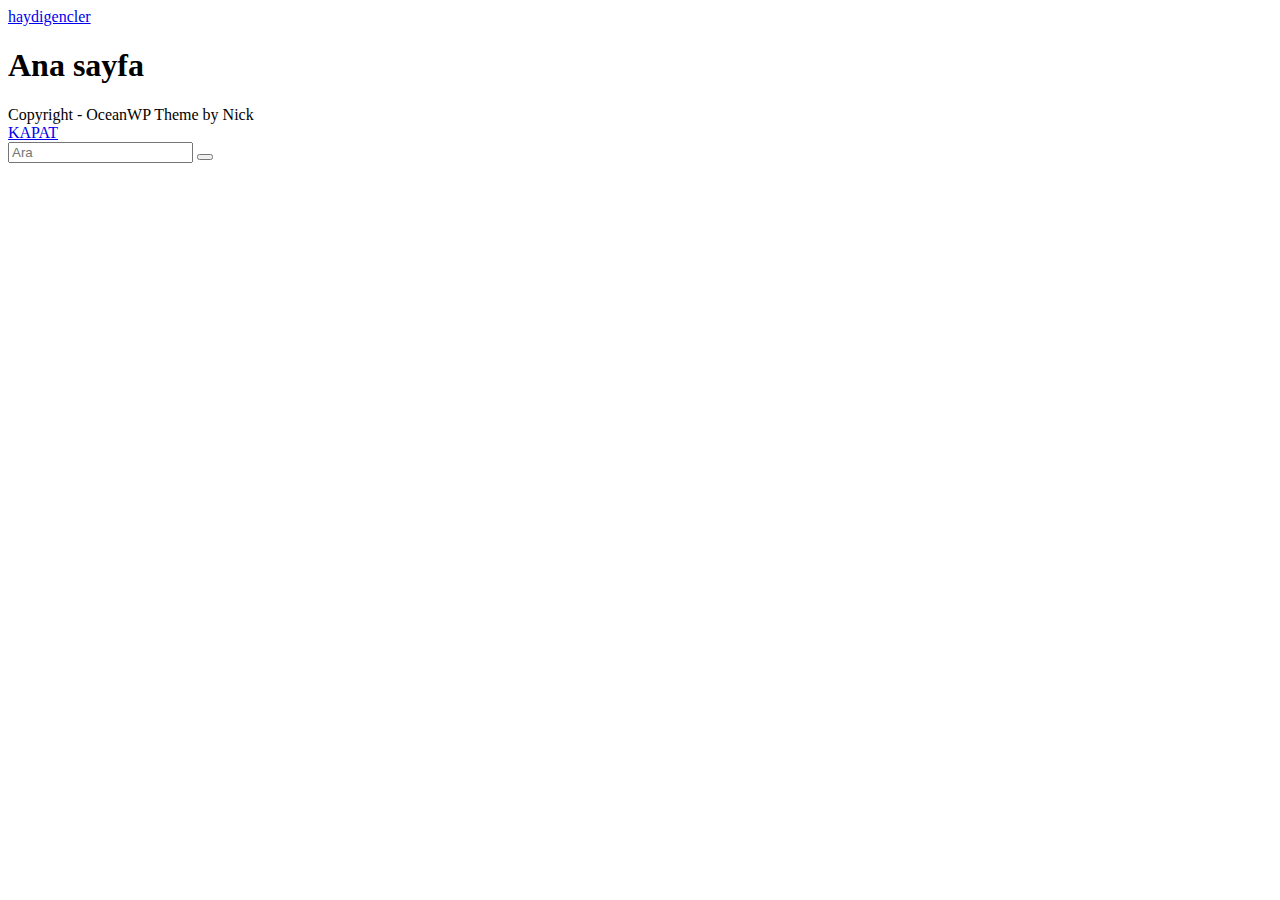
<file: wp-content/uploads/wp-static-html-output-1578083897/index.html>
<!DOCTYPE html>
<html class="html" lang="tr" itemscope itemtype="http://schema.org/WebPage">
<head>
	<meta charset="UTF-8">
	

	<title>haydigencler – Ben Sporcunun Zeki, Çevik ve ahlaklısını severim.</title>
<meta name="viewport" content="width=device-width, initial-scale=1"><link rel="dns-prefetch" href="//s.w.org">


<link rel="stylesheet" id="wp-block-library-css" href="http://mystaticsite.com/wp-includes/css/dist/block-library/style.min.css" type="text/css" media="all">
<link rel="stylesheet" id="wp-block-library-theme-css" href="http://mystaticsite.com/wp-includes/css/dist/block-library/theme.min.css" type="text/css" media="all">
<link rel="stylesheet" id="font-awesome-css" href="http://mystaticsite.com/wp-content/themes/oceanwp/assets/fonts/fontawesome/css/all.min.css" type="text/css" media="all">
<link rel="stylesheet" id="simple-line-icons-css" href="http://mystaticsite.com/wp-content/themes/oceanwp/assets/css/third/simple-line-icons.min.css" type="text/css" media="all">
<link rel="stylesheet" id="magnific-popup-css" href="http://mystaticsite.com/wp-content/themes/oceanwp/assets/css/third/magnific-popup.min.css" type="text/css" media="all">
<link rel="stylesheet" id="slick-css" href="http://mystaticsite.com/wp-content/themes/oceanwp/assets/css/third/slick.min.css" type="text/css" media="all">
<link rel="stylesheet" id="oceanwp-style-css" href="http://mystaticsite.com/wp-content/themes/oceanwp/assets/css/style.min.css" type="text/css" media="all">
<link rel="stylesheet" id="elementor-icons-css" href="http://mystaticsite.com/wp-content/plugins/elementor/assets/lib/eicons/css/elementor-icons.min.css" type="text/css" media="all">
<link rel="stylesheet" id="elementor-animations-css" href="http://mystaticsite.com/wp-content/plugins/elementor/assets/lib/animations/animations.min.css" type="text/css" media="all">
<link rel="stylesheet" id="elementor-frontend-css" href="http://mystaticsite.com/wp-content/plugins/elementor/assets/css/frontend.min.css" type="text/css" media="all">
<link rel="stylesheet" id="elementor-global-css" href="http://mystaticsite.com/wp-content/uploads/elementor/css/global.css" type="text/css" media="all">
<link rel="stylesheet" id="oe-widgets-style-css" href="http://mystaticsite.com/wp-content/plugins/ocean-extra/assets/css/widgets.css" type="text/css" media="all">
<link rel="stylesheet" id="oceanwp-custom-css" href="http://mystaticsite.com/wp-content/uploads/oceanwp/custom-style.css" type="text/css" media="all">
<link rel="stylesheet" id="google-fonts-1-css" href="https://fonts.googleapis.com/css?family=Roboto%3A100%2C100italic%2C200%2C200italic%2C300%2C300italic%2C400%2C400italic%2C500%2C500italic%2C600%2C600italic%2C700%2C700italic%2C800%2C800italic%2C900%2C900italic%7CRoboto+Slab%3A100%2C100italic%2C200%2C200italic%2C300%2C300italic%2C400%2C400italic%2C500%2C500italic%2C600%2C600italic%2C700%2C700italic%2C800%2C800italic%2C900%2C900italic&ver=5.3.2" type="text/css" media="all">
<script type="text/javascript" src="http://mystaticsite.com/wp-includes/js/jquery/jquery.js"></script>
<script type="text/javascript" src="http://mystaticsite.com/wp-includes/js/jquery/jquery-migrate.min.js"></script>







<style type="text/css">.recentcomments a{display:inline !important;padding:0 !important;margin:0 !important;}</style></head>

<body class="home page-template-default page page-id-8 wp-embed-responsive oceanwp-theme sidebar-mobile boxed-layout wrap-boxshadow default-breakpoint content-full-width content-max-width has-topbar has-breadcrumbs pagination-center elementor-default elementor-page elementor-page-8">

	
	<div id="outer-wrap" class="site clr">

		
		<div id="wrap" class="clr">

			

<div id="top-bar-wrap" class="clr">

	<div id="top-bar" class="clr container has-no-content">

		
		<div id="top-bar-inner" class="clr">

			

		</div>

		
	</div>

</div>


			
<header id="site-header" class="minimal-header clr" data-height="74" itemscope="itemscope" itemtype="http://schema.org/WPHeader">

	
		
			
			<div id="site-header-inner" class="clr container">

				
				

<div id="site-logo" class="clr" itemscope itemtype="http://schema.org/Brand">

	
	<div id="site-logo-inner" class="clr">

		
			<a href="http://mystaticsite.com/" rel="home" class="site-title site-logo-text">haydigencler</a>

		
	</div>

	
	
</div>


				
			</div>

			
			
		
				
	
</header>


						
			<main id="main" class="site-main clr">

				

<header class="page-header hide-tablet-mobile">

	
	<div class="container clr page-header-inner">

		
			<h1 class="page-header-title clr" itemprop="headline">Ana sayfa</h1>

			
		
		
	</div>

	
	
</header>


	
	<div id="content-wrap" class="container clr">

		
		<div id="primary" class="content-area clr">

			
			<div id="content" class="site-content clr">

				
				
<article class="single-page-article clr">

	
<div class="entry clr" itemprop="text">
			</div> 
</article>
				
			</div>

			
		</div>

		
	</div>

	

        </main>

        
        
        
            
<footer id="footer" class="site-footer" itemscope="itemscope" itemtype="http://schema.org/WPFooter">

    
    <div id="footer-inner" class="clr">

        

<div id="footer-widgets" class="oceanwp-row clr">

	
	<div class="footer-widgets-inner container">

        			<div class="footer-box span_1_of_4 col col-1">
							</div>

							<div class="footer-box span_1_of_4 col col-2">
									</div>
						
							<div class="footer-box span_1_of_4 col col-3 ">
									</div>
			
							<div class="footer-box span_1_of_4 col col-4">
									</div>
			
		
	</div>

	
</div>



<div id="footer-bottom" class="clr no-footer-nav">

	
	<div id="footer-bottom-inner" class="container clr">

		
		
			<div id="copyright" class="clr" role="contentinfo">
				Copyright - OceanWP Theme by Nick			</div>

		
	</div>

	
</div>

        
    </div>

    
</footer>            
        
                        
    </div>

    
</div>



<a id="scroll-top" class="scroll-top-right" href="#"><span class="fa fa-angle-up"></span></a>


<div id="sidr-close">
	<a href="#" class="toggle-sidr-close">
		<i class="icon icon-close"></i><span class="close-text">KAPAT</span>
	</a>
</div>
    
    
<div id="mobile-menu-search" class="clr">
	<form method="get" action="http://mystaticsite.com/" class="mobile-searchform">
		<input type="search" name="s" autocomplete="off" placeholder="Ara">
		<button type="submit" class="searchform-submit">
			<i class="icon icon-magnifier"></i>
		</button>
					</form>
</div>

<script type="text/javascript" src="http://mystaticsite.com/wp-includes/js/imagesloaded.min.js"></script>
<script type="text/javascript" src="http://mystaticsite.com/wp-content/themes/oceanwp/assets/js/third/magnific-popup.min.js"></script>
<script type="text/javascript" src="http://mystaticsite.com/wp-content/themes/oceanwp/assets/js/third/lightbox.min.js"></script>
<script type="text/javascript">
/* <![CDATA[ */
var oceanwpLocalize = {"isRTL":"","menuSearchStyle":"drop_down","sidrSource":"#sidr-close, #site-navigation, #mobile-menu-search","sidrDisplace":"1","sidrSide":"left","sidrDropdownTarget":"icon","verticalHeaderTarget":"icon","customSelects":".woocommerce-ordering .orderby, #dropdown_product_cat, .widget_categories select, .widget_archive select, .single-product .variations_form .variations select","ajax_url":"http:\/\/mystaticsite.com\/wp-admin\/admin-ajax.php"};
/* ]]> */
</script>
<script type="text/javascript" src="http://mystaticsite.com/wp-content/themes/oceanwp/assets/js/main.min.js"></script>

</body>
</html>
</file>
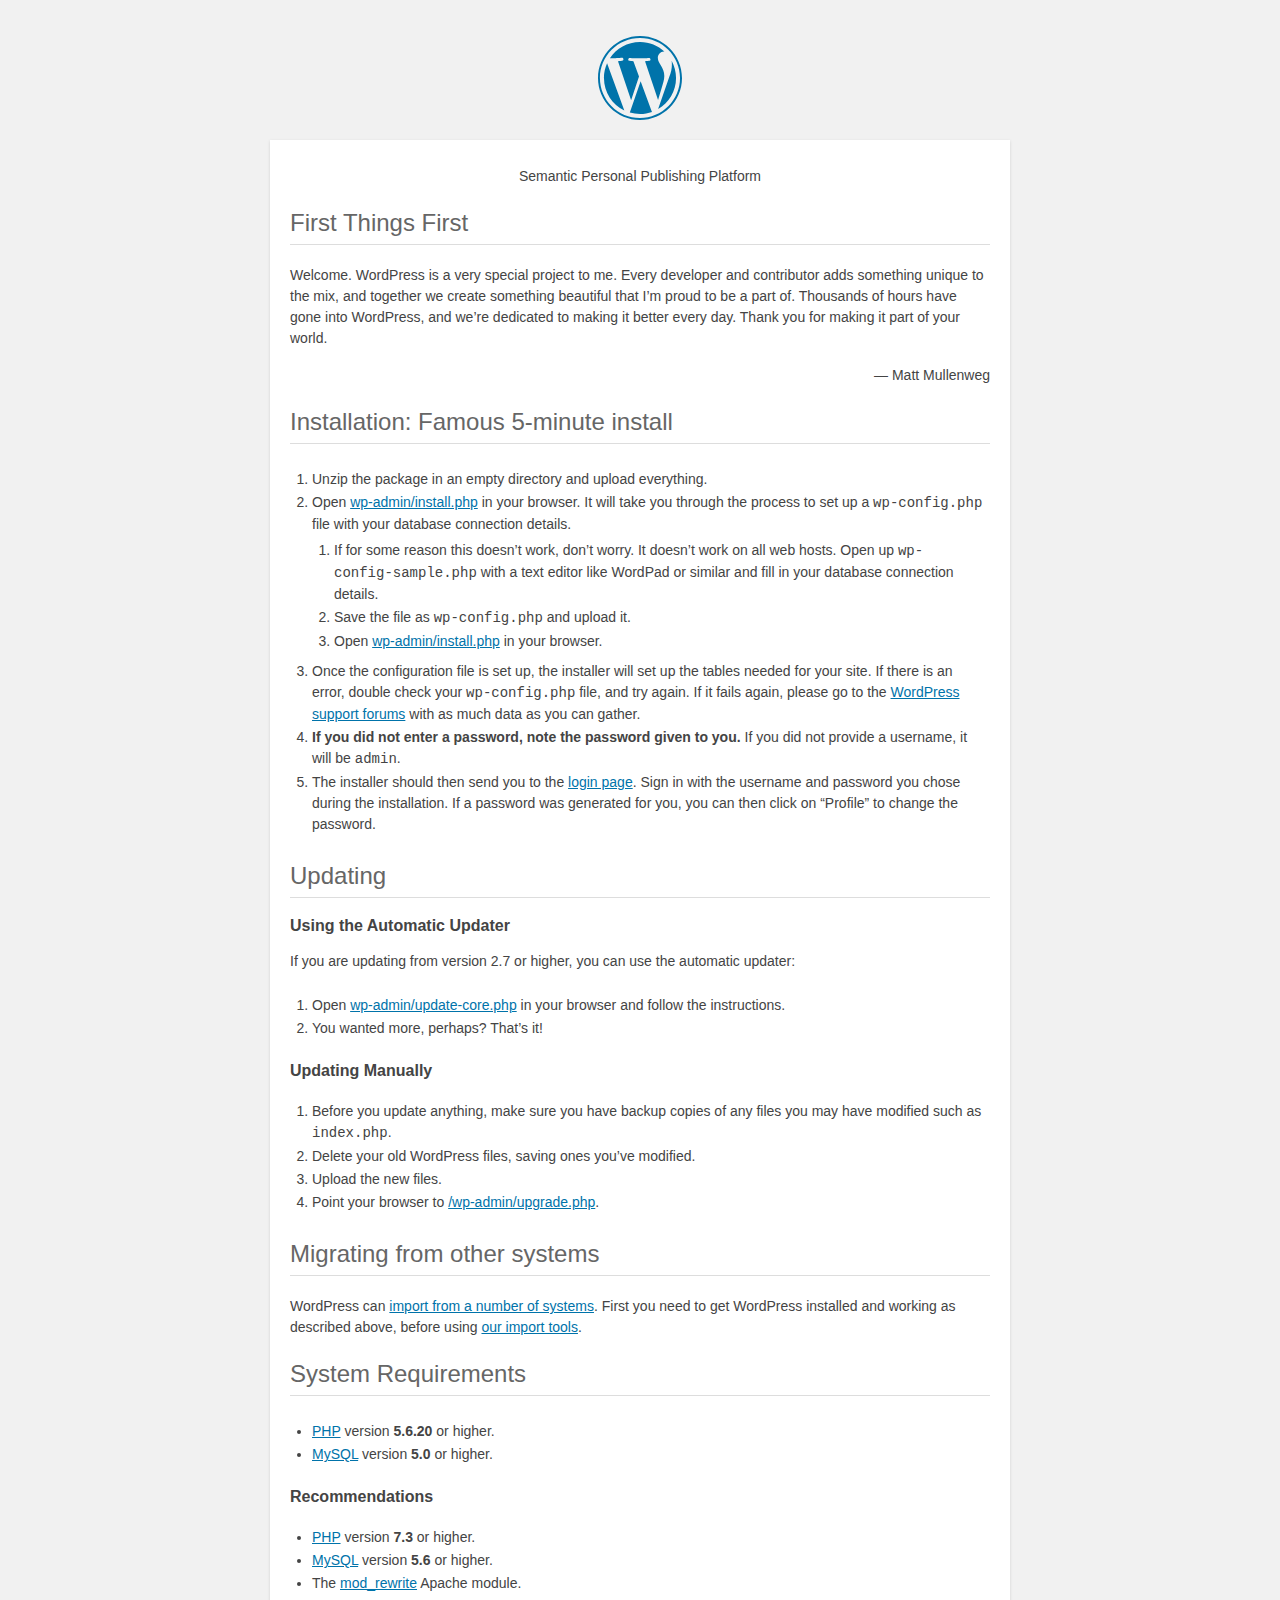
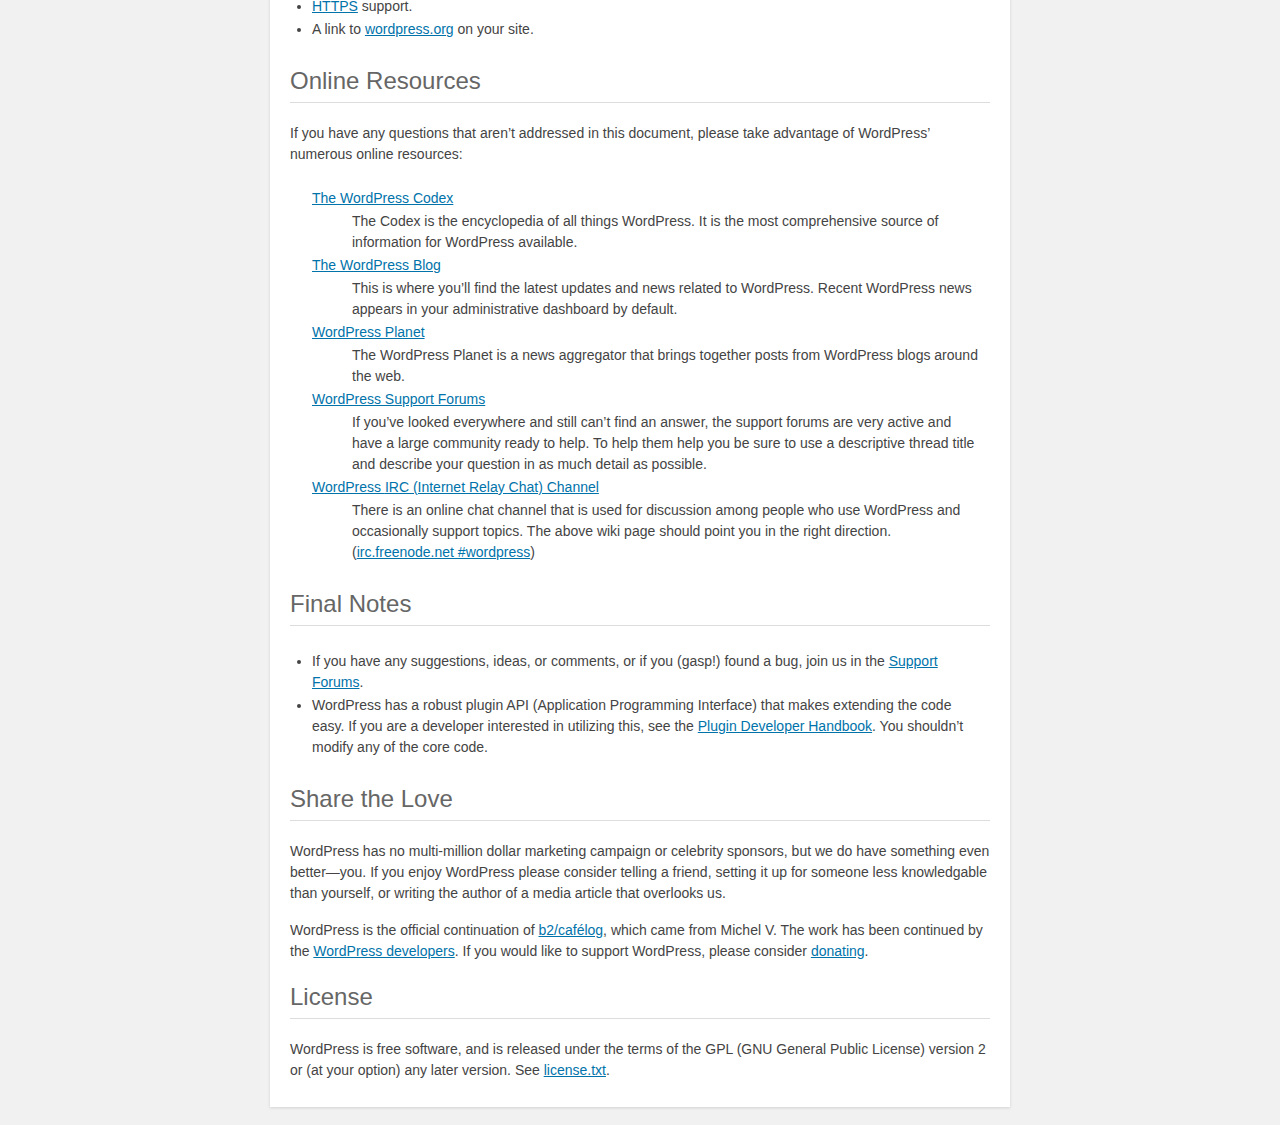
<file: readme.html>
<!DOCTYPE html>
<html lang="en">
<head>
	<meta name="viewport" content="width=device-width" />
	<meta http-equiv="Content-Type" content="text/html; charset=utf-8" />
	<title>WordPress &#8250; ReadMe</title>
	<link rel="stylesheet" href="wp-admin/css/install.css?ver=20100228" type="text/css" />
</head>
<body>
<h1 id="logo">
	<a href="https://wordpress.org/"><img alt="WordPress" src="wp-admin/images/wordpress-logo.png" /></a>
</h1>
<p style="text-align: center">Semantic Personal Publishing Platform</p>

<h2>First Things First</h2>
<p>Welcome. WordPress is a very special project to me. Every developer and contributor adds something unique to the mix, and together we create something beautiful that I&#8217;m proud to be a part of. Thousands of hours have gone into WordPress, and we&#8217;re dedicated to making it better every day. Thank you for making it part of your world.</p>
<p style="text-align: right">&#8212; Matt Mullenweg</p>

<h2>Installation: Famous 5-minute install</h2>
<ol>
	<li>Unzip the package in an empty directory and upload everything.</li>
	<li>Open <span class="file"><a href="wp-admin/install.php">wp-admin/install.php</a></span> in your browser. It will take you through the process to set up a <code>wp-config.php</code> file with your database connection details.
		<ol>
			<li>If for some reason this doesn&#8217;t work, don&#8217;t worry. It doesn&#8217;t work on all web hosts. Open up <code>wp-config-sample.php</code> with a text editor like WordPad or similar and fill in your database connection details.</li>
			<li>Save the file as <code>wp-config.php</code> and upload it.</li>
			<li>Open <span class="file"><a href="wp-admin/install.php">wp-admin/install.php</a></span> in your browser.</li>
		</ol>
	</li>
	<li>Once the configuration file is set up, the installer will set up the tables needed for your site. If there is an error, double check your <code>wp-config.php</code> file, and try again. If it fails again, please go to the <a href="https://wordpress.org/support/forums/">WordPress support forums</a> with as much data as you can gather.</li>
	<li><strong>If you did not enter a password, note the password given to you.</strong> If you did not provide a username, it will be <code>admin</code>.</li>
	<li>The installer should then send you to the <a href="wp-login.php">login page</a>. Sign in with the username and password you chose during the installation. If a password was generated for you, you can then click on &#8220;Profile&#8221; to change the password.</li>
</ol>

<h2>Updating</h2>
<h3>Using the Automatic Updater</h3>
<p>If you are updating from version 2.7 or higher, you can use the automatic updater:</p>
<ol>
	<li>Open <span class="file"><a href="wp-admin/update-core.php">wp-admin/update-core.php</a></span> in your browser and follow the instructions.</li>
	<li>You wanted more, perhaps? That&#8217;s it!</li>
</ol>

<h3>Updating Manually</h3>
<ol>
	<li>Before you update anything, make sure you have backup copies of any files you may have modified such as <code>index.php</code>.</li>
	<li>Delete your old WordPress files, saving ones you&#8217;ve modified.</li>
	<li>Upload the new files.</li>
	<li>Point your browser to <span class="file"><a href="wp-admin/upgrade.php">/wp-admin/upgrade.php</a>.</span></li>
</ol>

<h2>Migrating from other systems</h2>
<p>WordPress can <a href="https://wordpress.org/support/article/importing-content/">import from a number of systems</a>. First you need to get WordPress installed and working as described above, before using <a href="wp-admin/import.php">our import tools</a>.</p>

<h2>System Requirements</h2>
<ul>
	<li><a href="https://secure.php.net/">PHP</a> version <strong>5.6.20</strong> or higher.</li>
	<li><a href="https://www.mysql.com/">MySQL</a> version <strong>5.0</strong> or higher.</li>
</ul>

<h3>Recommendations</h3>
<ul>
	<li><a href="https://secure.php.net/">PHP</a> version <strong>7.3</strong> or higher.</li>
	<li><a href="https://www.mysql.com/">MySQL</a> version <strong>5.6</strong> or higher.</li>
	<li>The <a href="https://httpd.apache.org/docs/2.2/mod/mod_rewrite.html">mod_rewrite</a> Apache module.</li>
	<li><a href="https://wordpress.org/news/2016/12/moving-toward-ssl/">HTTPS</a> support.</li>
	<li>A link to <a href="https://wordpress.org/">wordpress.org</a> on your site.</li>
</ul>

<h2>Online Resources</h2>
<p>If you have any questions that aren&#8217;t addressed in this document, please take advantage of WordPress&#8217; numerous online resources:</p>
<dl>
	<dt><a href="https://codex.wordpress.org/">The WordPress Codex</a></dt>
		<dd>The Codex is the encyclopedia of all things WordPress. It is the most comprehensive source of information for WordPress available.</dd>
	<dt><a href="https://wordpress.org/news/">The WordPress Blog</a></dt>
		<dd>This is where you&#8217;ll find the latest updates and news related to WordPress. Recent WordPress news appears in your administrative dashboard by default.</dd>
	<dt><a href="https://planet.wordpress.org/">WordPress Planet</a></dt>
		<dd>The WordPress Planet is a news aggregator that brings together posts from WordPress blogs around the web.</dd>
	<dt><a href="https://wordpress.org/support/forums/">WordPress Support Forums</a></dt>
		<dd>If you&#8217;ve looked everywhere and still can&#8217;t find an answer, the support forums are very active and have a large community ready to help. To help them help you be sure to use a descriptive thread title and describe your question in as much detail as possible.</dd>
	<dt><a href="https://codex.wordpress.org/IRC">WordPress <abbr>IRC</abbr> (Internet Relay Chat) Channel</a></dt>
		<dd>There is an online chat channel that is used for discussion among people who use WordPress and occasionally support topics. The above wiki page should point you in the right direction. (<a href="irc://irc.freenode.net/wordpress">irc.freenode.net #wordpress</a>)</dd>
</dl>

<h2>Final Notes</h2>
<ul>
	<li>If you have any suggestions, ideas, or comments, or if you (gasp!) found a bug, join us in the <a href="https://wordpress.org/support/forums/">Support Forums</a>.</li>
	<li>WordPress has a robust plugin <abbr>API</abbr> (Application Programming Interface) that makes extending the code easy. If you are a developer interested in utilizing this, see the <a href="https://developer.wordpress.org/plugins/">Plugin Developer Handbook</a>. You shouldn&#8217;t modify any of the core code.</li>
</ul>

<h2>Share the Love</h2>
<p>WordPress has no multi-million dollar marketing campaign or celebrity sponsors, but we do have something even better&#8212;you. If you enjoy WordPress please consider telling a friend, setting it up for someone less knowledgable than yourself, or writing the author of a media article that overlooks us.</p>

<p>WordPress is the official continuation of <a href="http://cafelog.com/">b2/caf&#233;log</a>, which came from Michel V. The work has been continued by the <a href="https://wordpress.org/about/">WordPress developers</a>. If you would like to support WordPress, please consider <a href="https://wordpress.org/donate/">donating</a>.</p>

<h2>License</h2>
<p>WordPress is free software, and is released under the terms of the <abbr>GPL</abbr> (GNU General Public License) version 2 or (at your option) any later version. See <a href="license.txt">license.txt</a>.</p>

</body>
</html>
</file>
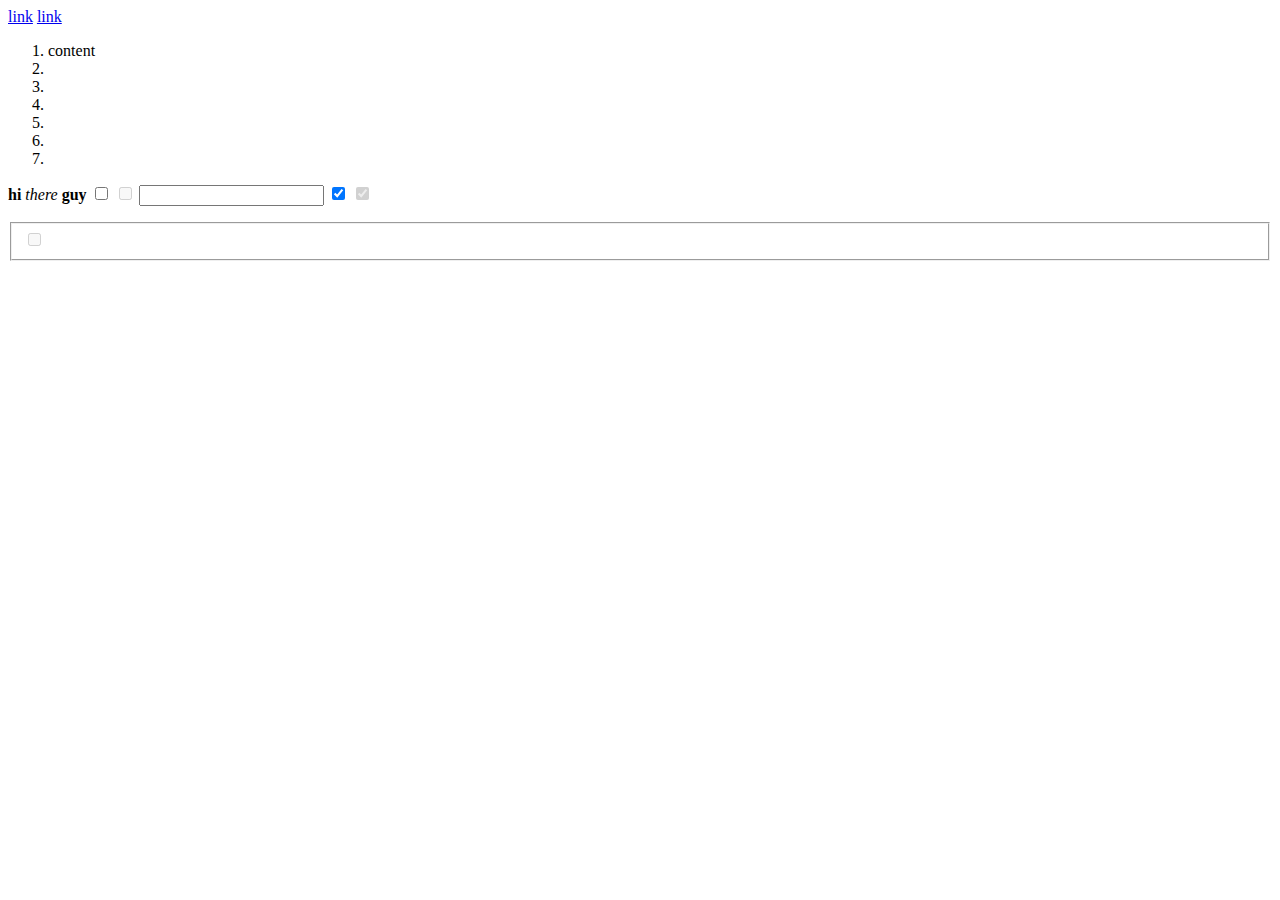
<file: wp-content/plugins/wpforms-lite/vendor/symfony/css-selector/Tests/XPath/Fixtures/ids.html>
<html id="html"><head>
  <link id="link-href" href="foo" />
  <link id="link-nohref" />
</head><body>
<div id="outer-div">
 <a id="name-anchor" name="foo"></a>
 <a id="tag-anchor" rel="tag" href="http://localhost/foo">link</a>
 <a id="nofollow-anchor" rel="nofollow" href="https://example.org">
    link</a>
 <ol id="first-ol" class="a b c">
   <li id="first-li">content</li>
   <li id="second-li" lang="En-us">
     <div id="li-div">
     </div>
   </li>
   <li id="third-li" class="ab c"></li>
   <li id="fourth-li" class="ab
c"></li>
   <li id="fifth-li"></li>
   <li id="sixth-li"></li>
   <li id="seventh-li">  </li>
 </ol>
 <p id="paragraph">
   <b id="p-b">hi</b> <em id="p-em">there</em>
   <b id="p-b2">guy</b>
   <input type="checkbox" id="checkbox-unchecked" />
   <input type="checkbox" id="checkbox-disabled" disabled="" />
   <input type="text" id="text-checked" checked="checked" />
   <input type="hidden" />
   <input type="hidden" disabled="disabled" />
   <input type="checkbox" id="checkbox-checked" checked="checked" />
   <input type="checkbox" id="checkbox-disabled-checked"
          disabled="disabled" checked="checked" />
   <fieldset id="fieldset" disabled="disabled">
     <input type="checkbox" id="checkbox-fieldset-disabled" />
     <input type="hidden" />
   </fieldset>
 </p>
 <ol id="second-ol">
 </ol>
 <map name="dummymap">
   <area shape="circle" coords="200,250,25" href="foo.html" id="area-href" />
   <area shape="default" id="area-nohref" />
 </map>
</div>
<div id="foobar-div" foobar="ab bc
cde"><span id="foobar-span"></span></div>
</body></html>
</file>
<file: wp-admin/css/install.css>
html {
	background: #f1f1f1;
	margin: 0 20px;
}

body {
	background: #fff;
	color: #444;
	font-family: -apple-system, BlinkMacSystemFont, "Segoe UI", Roboto, Oxygen-Sans, Ubuntu, Cantarell, "Helvetica Neue", sans-serif;
	margin: 140px auto 25px;
	padding: 20px 20px 10px 20px;
	max-width: 700px;
	-webkit-font-smoothing: subpixel-antialiased;
	box-shadow: 0 1px 3px rgba(0, 0, 0, 0.13);
}

a {
	color: #0073aa;
}

a:hover,
a:active {
	color: #00a0d2;
}

a:focus {
	color: #124964;
	box-shadow:
		0 0 0 1px #5b9dd9,
		0 0 2px 1px rgba(30, 140, 190, 0.8);
}

.ie8 a:focus {
	outline: #5b9dd9 solid 1px;
}

h1, h2 {
	border-bottom: 1px solid #ddd;
	clear: both;
	color: #666;
	font-size: 24px;
	padding: 0;
	padding-bottom: 7px;
	font-weight: 400;
}

h3 {
	font-size: 16px;
}

p, li, dd, dt {
	padding-bottom: 2px;
	font-size: 14px;
	line-height: 1.5;
}

code, .code {
	font-family: Consolas, Monaco, monospace;
}

ul, ol, dl {
	padding: 5px 5px 5px 22px;
}

a img {
	border: 0
}
abbr {
	border: 0;
	font-variant: normal;
}

fieldset {
	border: 0;
	padding: 0;
	margin: 0;
}

label {
	cursor: pointer;
}

#logo {
	margin: 6px 0 14px 0;
	padding: 0 0 7px 0;
	border-bottom: none;
	text-align: center
}
#logo a {
	background-image: url(../images/w-logo-blue.png?ver=20131202);
	background-image: none, url(../images/wordpress-logo.svg?ver=20131107);
	background-size: 84px;
	background-position: center top;
	background-repeat: no-repeat;
	color: #444; /* same as login.css */
	height: 84px;
	font-size: 20px;
	font-weight: 400;
	line-height: 1.3;
	margin: -130px auto 25px;
	padding: 0;
	text-decoration: none;
	width: 84px;
	text-indent: -9999px;
	outline: none;
	overflow: hidden;
	display: block;
}

.step {
	margin: 20px 0 15px;
}
.step, th {
	text-align: left;
	padding: 0;
}
.language-chooser.wp-core-ui .step .button.button-large {
	height: 36px;
	font-size: 14px;
	line-height: 2.35714285;
	vertical-align: middle;
}
textarea {
	border: 1px solid #ddd;
	font-family: -apple-system, BlinkMacSystemFont, "Segoe UI", Roboto, Oxygen-Sans, Ubuntu, Cantarell, "Helvetica Neue", sans-serif;
	width: 100%;
	box-sizing: border-box;
}

.form-table {
	border-collapse: collapse;
	margin-top: 1em;
	width: 100%;
}

.form-table td {
	margin-bottom: 9px;
	padding: 10px 20px 10px 0;
	font-size: 14px;
	vertical-align: top
}

.form-table th {
	font-size: 14px;
	text-align: left;
	padding: 10px 20px 10px 0;
	width: 140px;
	vertical-align: top;
}

.form-table code {
	line-height: 1.28571428;
	font-size: 14px;
}

.form-table p {
	margin: 4px 0 0 0;
	font-size: 11px;
}

.form-table input {
	line-height: 1.33333333;
	font-size: 15px;
	padding: 3px 5px;
	border: 1px solid #ddd;
	box-shadow: inset 0 1px 2px rgba(0, 0, 0, 0.07);
}

input,
submit {
	font-family: -apple-system, BlinkMacSystemFont, "Segoe UI", Roboto, Oxygen-Sans, Ubuntu, Cantarell, "Helvetica Neue", sans-serif;
}

.form-table input[type=text],
.form-table input[type=email],
.form-table input[type=url],
.form-table input[type=password],
#pass-strength-result {
	width: 218px;
}

.form-table th p {
	font-weight: 400;
}

.form-table.install-success th,
.form-table.install-success td {
	vertical-align: middle;
	padding: 16px 20px 16px 0;
}

.form-table.install-success td p {
	margin: 0;
	font-size: 14px;
}

.form-table.install-success td code {
	margin: 0;
	font-size: 18px;
}

#error-page {
	margin-top: 50px;
}

#error-page p {
	font-size: 14px;
	line-height: 1.28571428;
	margin: 25px 0 20px;
}

#error-page code, .code {
	font-family: Consolas, Monaco, monospace;
}

.message {
	border-left: 4px solid #dc3232;
	padding: .7em .6em;
	background-color: #fbeaea;
}

/* rtl:ignore */
#dbname,
#uname,
#pwd,
#dbhost,
#prefix,
#user_login,
#admin_email,
#pass1,
#pass2 {
	direction: ltr;
}


/* localization */
body.rtl,
.rtl textarea,
.rtl input,
.rtl submit {
	font-family: Tahoma, sans-serif;
}

:lang(he-il) body.rtl,
:lang(he-il) .rtl textarea,
:lang(he-il) .rtl input,
:lang(he-il) .rtl submit {
	font-family: Arial, sans-serif;
}

@media only screen and (max-width: 799px) {
	body {
		margin-top: 115px;
	}
	#logo a {
		margin: -125px auto 30px;
	}
}

@media screen and (max-width: 782px) {

	.form-table {
		margin-top: 0;
	}

	.form-table th,
	.form-table td {
		display: block;
		width: auto;
		vertical-align: middle;
	}

	.form-table th {
		padding: 20px 0 0;
	}

	.form-table td {
		padding: 5px 0;
		border: 0;
		margin: 0;
	}

	textarea,
	input {
		font-size: 16px;
	}

	.form-table td input[type="text"],
	.form-table td input[type="email"],
	.form-table td input[type="url"],
	.form-table td input[type="password"],
	.form-table td select,
	.form-table td textarea,
	.form-table span.description {
		width: 100%;
		font-size: 16px;
		line-height: 1.5;
		padding: 7px 10px;
		display: block;
		max-width: none;
		box-sizing: border-box;
	}

	.wp-pwd #pass1 {
		padding-right: 50px;
	}

	.wp-pwd .button.wp-hide-pw {
		right: 0;
	}

	#pass-strength-result {
		width: 100%;
	}
}

body.language-chooser {
	max-width: 300px;
}

.language-chooser select {
	padding: 8px;
	width: 100%;
	display: block;
	border: 1px solid #ddd;
	background: #fff;
	color: #32373c;
	font-size: 16px;
	font-family: Arial, sans-serif;
	font-weight: 400;
}

.language-chooser select:focus {
	color: #32373c;
}

.language-chooser select option:hover,
.language-chooser select option:focus {
	color: #016087;
}

.language-chooser p {
	text-align: right;
}

.screen-reader-input,
.screen-reader-text {
	border: 0;
	clip: rect(1px, 1px, 1px, 1px);
	-webkit-clip-path: inset(50%);
	clip-path: inset(50%);
	height: 1px;
	margin: -1px;
	overflow: hidden;
	padding: 0;
	position: absolute;
	width: 1px;
	word-wrap: normal !important;
}

.spinner {
	background: url(../images/spinner.gif) no-repeat;
	background-size: 20px 20px;
	visibility: hidden;
	opacity: 0.7;
	filter: alpha(opacity=70);
	width: 20px;
	height: 20px;
	margin: 2px 5px 0;
}

.step .spinner {
	display: inline-block;
	vertical-align: middle;
	margin-right: 15px;
}

.button.hide-if-no-js,
.hide-if-no-js {
	display: none;
}

/**
 * HiDPI Displays
 */
@media print,
  (-webkit-min-device-pixel-ratio: 1.25),
  (min-resolution: 120dpi) {

	.spinner {
		background-image: url(../images/spinner-2x.gif);
	}

}
</file>
